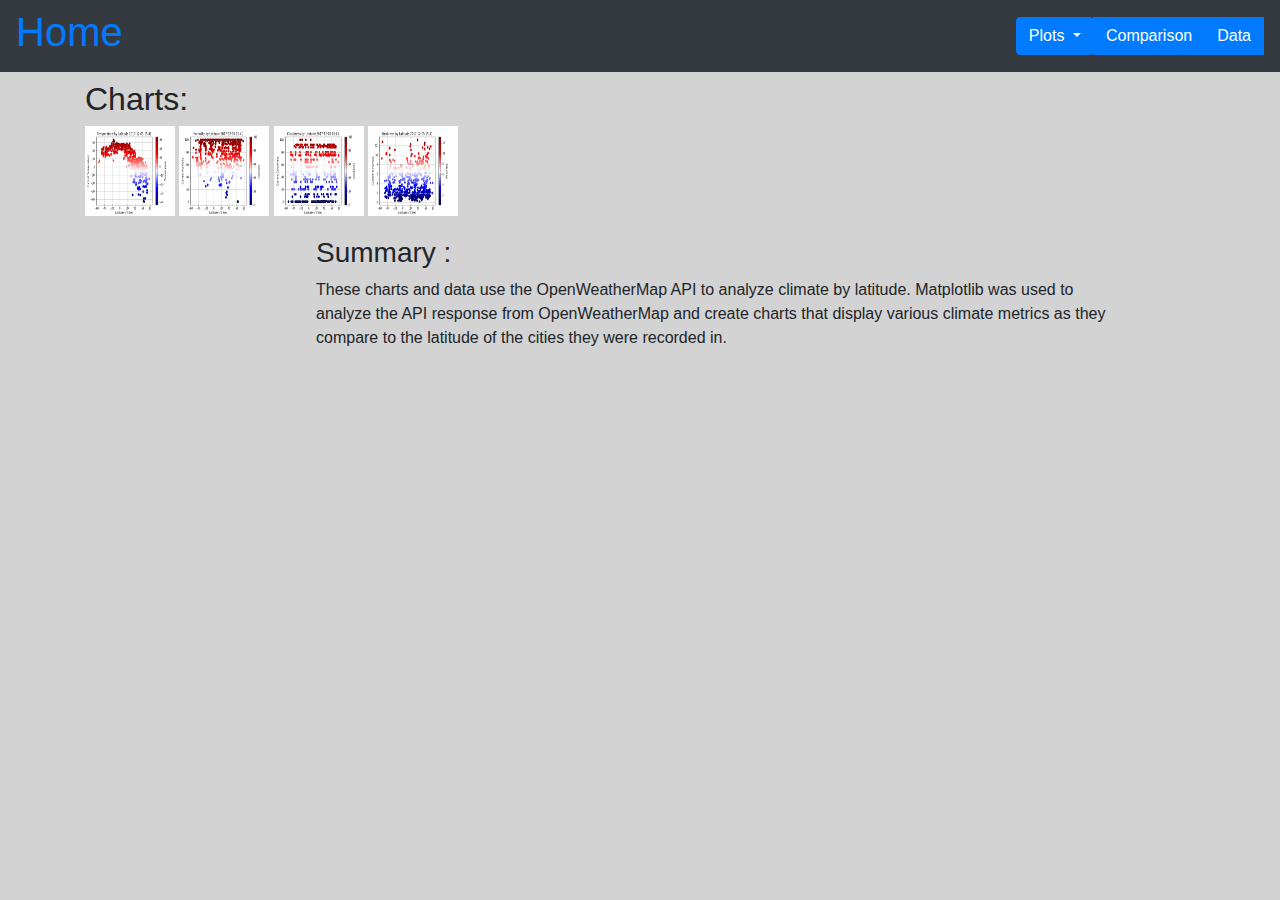
<file: 10 web-challenge/index.html>
<!DOCTYPE html>
<html lang="en">
<head>
    <meta charset="UTF-8">
    <meta name="viewport" content="width=device-width, initial-scale=1, shrink-to-fit=no">
    <meta http-equiv="X-UA-Compatible" content="ie=edge">
    <title>Jackie McGuire - HTML Weather Analysis</title>

<!-- List of BootStrap and CSS Style Sheets -->
    <!-- Bootsrap using <link rel="stylesheet" href="https://maxcdn.bootstrapcdn.com/bootstrap/4.0.0/css/bootstrap.min.css" -->
    <link rel="stylesheet" href="https://maxcdn.bootstrapcdn.com/bootstrap/4.0.0/css/bootstrap.min.css" integrity="sha384-Gn5384xqQ1aoWXA+058RXPxPg6fy4IWvTNh0E263XmFcJlSAwiGgFAW/dAiS6JXm" crossorigin="anonymous">
    



</head>
<!-- Insert Button Tabs for header -->
<nav class="navbar navbar-dark bg-dark navbar-expand{-sm|-md|-lg|-xl}">
    <!-- Navbar content -->
    <a href="index.html"> <h1 id = "nav-head">Home </h1></a>
    <div class="btn-group " id = "nav-button">
        <button class="btn btn-primary dropdown-toggle" type="button" data-toggle="dropdown" aria-haspopup="true" aria-expanded="true">Plots
        </button>
        <a class="btn btn-primary" id = "nav-button" href="comparison.html" role="button">Comparison</a>
        <a class="btn btn-primary" id = "nav-button" href="data.html" role="button">Data</a>
          <div class="dropdown-menu" id = "nav-button ">
    
            <a class="dropdown-item"  href="temp.html">Temperature by Lattitude </a><br>
            <a class="dropdown-item"  href="humidity.html">Humididty by Lattitude </a><br>     
            <a class="dropdown-item"  href="clouds.html">Cloudliness by Lattitude</a> <br>
            <a class="dropdown-item"  href="wind.html">Wind Speed by Lattitude</a>
                
            </div>
            </div>  

  </nav>



<body style='background-color:lightgray'>


        <div class="container">
            
            </div>

            <nav class="navbar navbar-default">
                <div class="container-fluid">
                  <!-- Brand and toggle get grouped for better mobile display -->
                  <div class="container">
            <h2>Charts:</h2>
            <a id="fig2" href="temp.html">
                <img src="TemperatureByLatitude.png" alt="img" style="width:90px;height:90px;border:0;">
              </a>
        
              <a id="fig3" href="humidity.html" >
                <img src="HumidityByLatitude.png" alt="img" style="width:90px;height:90px;border:0;">
              </a>
        
        
              <a id="fig4" href="clouds.html">
                <img id="chart2" src="CloudinessByLatitude.png" alt="img" style="width:90px;height:90px;border:0;">
              </a>
        
              <a id="fig5" href="wind.html">
                <img src="WindinessByLatitude.png" alt="img" style="width:90px;height:90px;border:0;">
              </a>
        
            </div> 

        </div>

    <div style="margin-left:300px; margin-top:20px;">
       
        <h3>Summary :</h3>
        <p style="width:800px;height:80px">
            These charts and data use the OpenWeatherMap API to analyze climate by latitude. 
    
            Matplotlib was used to analyze the API response from OpenWeatherMap and create charts that
            display various climate metrics as they compare to the latitude of the cities they were recorded
            in.
            
        </p>
    </div>

    
  
    
    
</div>



  

    
  
        
   

        
    <script src="https://code.jquery.com/jquery-3.2.1.slim.min.js" integrity="sha384-KJ3o2DKtIkvYIK3UENzmM7KCkRr/rE9/Qpg6aAZGJwFDMVNA/GpGFF93hXpG5KkN" crossorigin="anonymous"></script>
    <script src="https://cdnjs.cloudflare.com/ajax/libs/popper.js/1.12.9/umd/popper.min.js" integrity="sha384-ApNbgh9B+Y1QKtv3Rn7W3mgPxhU9K/ScQsAP7hUibX39j7fakFPskvXusvfa0b4Q" crossorigin="anonymous"></script>
    <script src="https://maxcdn.bootstrapcdn.com/bootstrap/4.0.0/js/bootstrap.min.js" integrity="sha384-JZR6Spejh4U02d8jOt6vLEHfe/JQGiRRSQQxSfFWpi1MquVdAyjUar5+76PVCmYl" crossorigin="anonymous"></script>   

   
   


           
     
          <script> 
          
         
            document.getElementById("fig2").addEventListener("click", function (){
                image=document.getElementById("fig1");
                image.src="Images/output_36_1.png"
            });
            document.getElementById("fig3").addEventListener("click", function (){
image=document.getElementById("fig1");
image.src="Images/output_35_1.png"
});
document.getElementById("fig4").addEventListener("click", function (){
image=document.getElementById("fig1");
image.src="Images/output_37_1.png"
});
document.getElementById("fig5").addEventListener("click", function (){
image=document.getElementById("fig1");
image.src="Images/output_38_1.png"
});
          </script>
    </body>
</html>
</file>
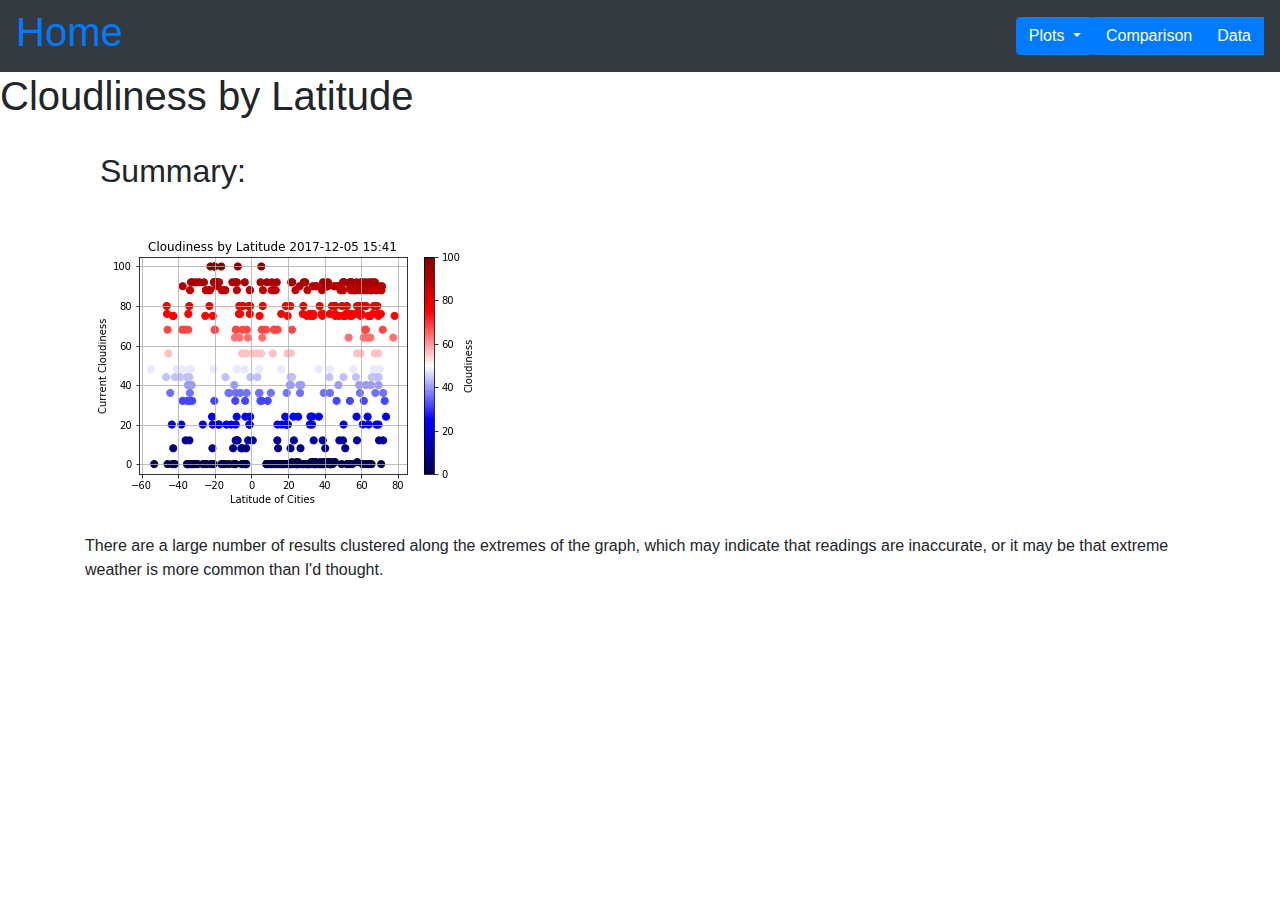
<file: 10 web-challenge/clouds.html>
<!DOCTYPE html>
<html lang="en">
<head>
    <meta charset="UTF-8">
    <meta name="viewport" content="width=device-width, initial-scale=1, shrink-to-fit=no">
    <meta http-equiv="X-UA-Compatible" content="ie=edge">
    <title>Bootstrap Data Visualization Dashboard</title>

<!-- List of BootStrap and CSS Style Sheets -->
    <!-- Bootsrap using <link rel="stylesheet" href="https://maxcdn.bootstrapcdn.com/bootstrap/4.0.0/css/bootstrap.min.css" -->
    <link rel="stylesheet" href="https://maxcdn.bootstrapcdn.com/bootstrap/4.0.0/css/bootstrap.min.css" integrity="sha384-Gn5384xqQ1aoWXA+058RXPxPg6fy4IWvTNh0E263XmFcJlSAwiGgFAW/dAiS6JXm" crossorigin="anonymous">
    



</head>
<!-- Insert Button Tabs for header --><nav class="navbar navbar-dark bg-dark navbar-expand{-sm|-md|-lg|-xl}">
    <!-- Navbar content -->
    <a href="index.html"> <h1 id = "nav-head">Home</h1></a>
    <div class="btn-group " id = "nav-button">
        <button class="btn btn-primary dropdown-toggle" type="button" data-toggle="dropdown" aria-haspopup="true" aria-expanded="true">Plots
        </button>
        <a class="btn btn-primary" id = "nav-button" href="comparison.html" role="button">Comparison</a>
        <a class="btn btn-primary" id = "nav-button" href="data.html" role="button">Data</a>
          <div class="dropdown-menu" id = "nav-button ">
    
            <a class="dropdown-item"  href="temp.html">Temperature by Lattitude </a><br>
            <a class="dropdown-item"  href="humidity.html">Humididty by Lattitude </a><br>     
            <a class="dropdown-item"  href="clouds.html">Cloudliness by Lattitude</a> <br>
            <a class="dropdown-item"  href="wind.html">Wind Speed by Lattitude</a>
                
            </div>
            </div>  

  </nav>

<body>
  

        <h1>Cloudliness by Latitude </h1>

        <main class="container">
     
            <div class="container-fluid">
              
                  <section id="figure">
                    <br>
                    <h2 >Summary:</h2>
                    <br>
                      </main>
            <div class="container">
            <div class="row">
              <div class="col">
                    <img  src="CloudinessByLatitude.png" alt="Image">
                  </section>
            <br>
            <br>
            <p>
                
                There are a large number of results clustered along the extremes of the graph,
                which may indicate that readings are inaccurate, or it may be that extreme weather
                is more common than I'd thought.

            
                   </p>
                </section>
            </div>
            </div>
            </div>





    <script src="https://code.jquery.com/jquery-3.2.1.slim.min.js" integrity="sha384-KJ3o2DKtIkvYIK3UENzmM7KCkRr/rE9/Qpg6aAZGJwFDMVNA/GpGFF93hXpG5KkN" crossorigin="anonymous"></script>
    <script src="https://cdnjs.cloudflare.com/ajax/libs/popper.js/1.12.9/umd/popper.min.js" integrity="sha384-ApNbgh9B+Y1QKtv3Rn7W3mgPxhU9K/ScQsAP7hUibX39j7fakFPskvXusvfa0b4Q" crossorigin="anonymous"></script>
    <script src="https://maxcdn.bootstrapcdn.com/bootstrap/4.0.0/js/bootstrap.min.js" integrity="sha384-JZR6Spejh4U02d8jOt6vLEHfe/JQGiRRSQQxSfFWpi1MquVdAyjUar5+76PVCmYl" crossorigin="anonymous"></script>   
</body>
</file>
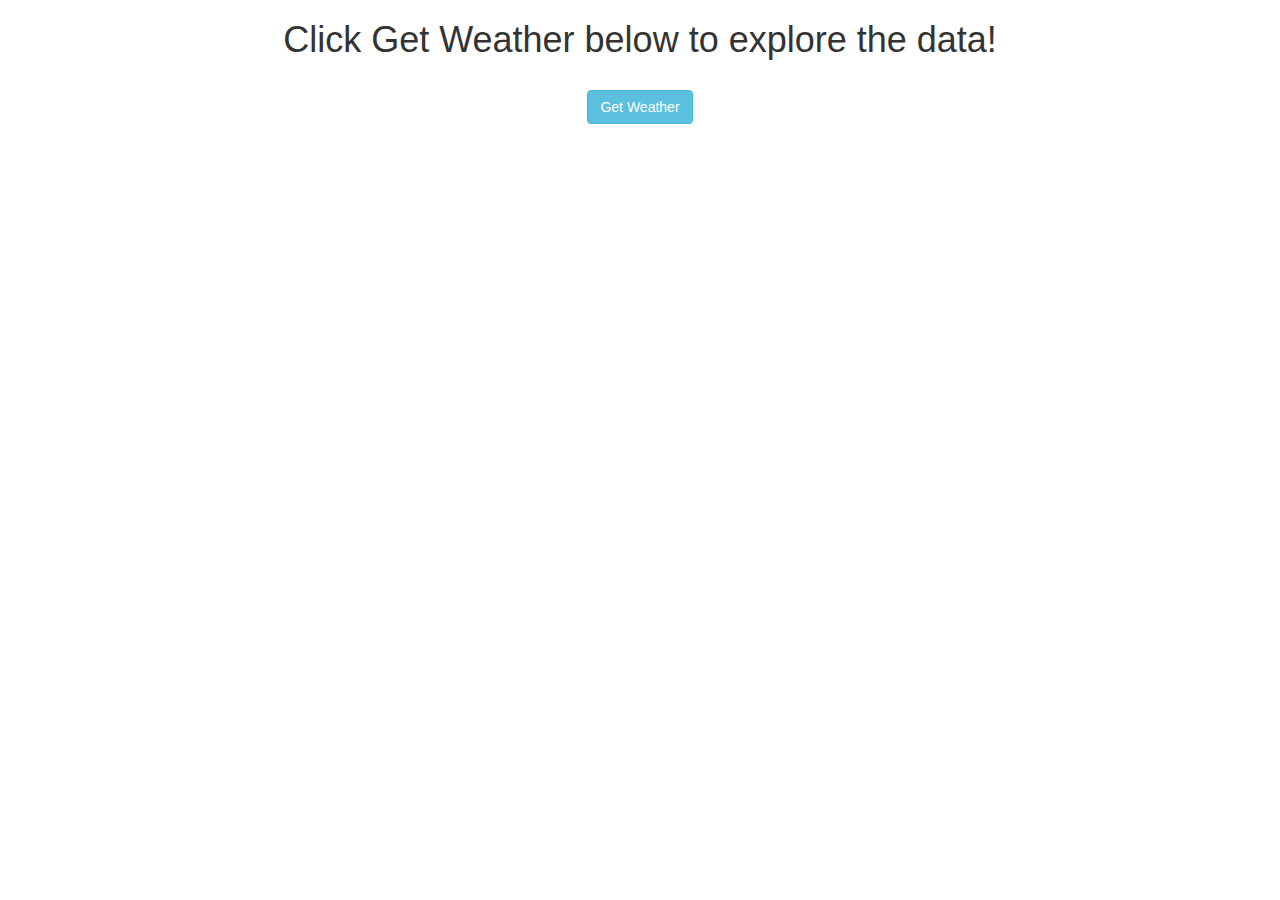
<file: 10 web-challenge/data.html>
<!DOCTYPE html>
<html>
 <head>
  <title>Click Get Weather below to explore the data!</title>
  <script src="https://ajax.googleapis.com/ajax/libs/jquery/3.1.0/jquery.min.js"></script>
  <link rel="stylesheet" href="https://maxcdn.bootstrapcdn.com/bootstrap/3.3.6/css/bootstrap.min.css" />
  <script src="https://maxcdn.bootstrapcdn.com/bootstrap/3.3.7/js/bootstrap.min.js"></script>
 </head>
 <body>
  <div class="container">
   <div class="table-responsive">
    <h1 align="center">Click Get Weather below to explore the data!</h1>
    <br />
    <div align="center">
     <button type="button" name="load_data" id="load_data" class="btn btn-info">Get Weather</button>
    </div>
    <br />
    <div id="weather_table">
    </div>
   </div>
  </div>
 </body>
</html>

<script>
$(document).ready(function(){
 $('#load_data').click(function(){
  $.ajax({
   url:"weatherdata.csv",
   dataType:"text",
   success:function(data)
   {
    var weather_data = data.split(/\r?\n|\r/);
    var table_data = '<table class="table table-bordered table-striped">';
    for(var count = 0; count<weather_data.length; count++)
    {
     var cell_data = weather_data[count].split(",");
     table_data += '<tr>';
     for(var cell_count=0; cell_count<cell_data.length; cell_count++)
     {
      if(count === 0)
      {
       table_data += '<th>'+cell_data[cell_count]+'</th>';
      }
      else
      {
       table_data += '<td>'+cell_data[cell_count]+'</td>';
      }
     }
     table_data += '</tr>';
    }
    table_data += '</table>';
    $('#weather_table').html(table_data);
   }
  });
 });
 
});
</script>
</file>
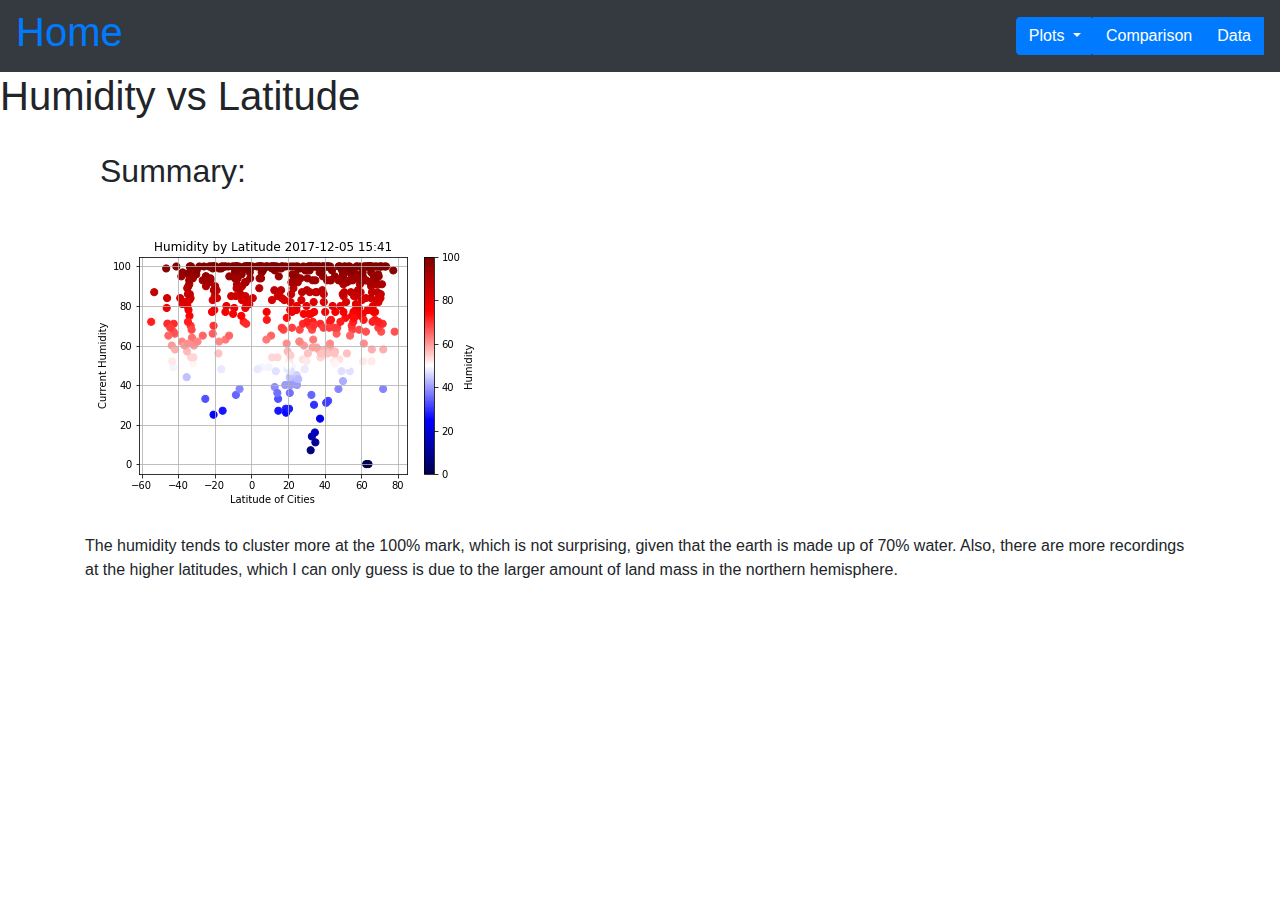
<file: 10 web-challenge/humidity.html>
<!DOCTYPE html>
<html lang="en">
<head>
    <meta charset="UTF-8">
    <meta name="viewport" content="width=device-width, initial-scale=1, shrink-to-fit=no">
    <meta http-equiv="X-UA-Compatible" content="ie=edge">
    <title>Bootstrap Data Visualization Dashboard</title>

<!-- List of BootStrap and CSS Style Sheets -->
    <!-- Bootsrap using <link rel="stylesheet" href="https://maxcdn.bootstrapcdn.com/bootstrap/4.0.0/css/bootstrap.min.css" -->
    <link rel="stylesheet" href="https://maxcdn.bootstrapcdn.com/bootstrap/4.0.0/css/bootstrap.min.css" integrity="sha384-Gn5384xqQ1aoWXA+058RXPxPg6fy4IWvTNh0E263XmFcJlSAwiGgFAW/dAiS6JXm" crossorigin="anonymous">
    



</head>
<!-- Insert Button Tabs for header -->
<!-- Insert Button Tabs for header --><nav class="navbar navbar-dark bg-dark navbar-expand{-sm|-md|-lg|-xl}">
    <!-- Navbar content -->
    <a href="index.html"> <h1 id = "nav-head">Home</h1></a>
    <div class="btn-group " id = "nav-button">
        <button class="btn btn-primary dropdown-toggle" type="button" data-toggle="dropdown" aria-haspopup="true" aria-expanded="true">Plots
        </button>
        <a class="btn btn-primary" id = "nav-button" href="comparison.html" role="button">Comparison</a>
        <a class="btn btn-primary" id = "nav-button" href="data.html" role="button">Data</a>
          <div class="dropdown-menu" id = "nav-button ">
    
            <a class="dropdown-item"  href="temp.html">Temperature by Lattitude </a><br>
            <a class="dropdown-item"  href="humidity.html">Humididty by Lattitude </a><br>     
            <a class="dropdown-item"  href="clouds.html">Cloudliness by Lattitude</a> <br>
            <a class="dropdown-item"  href="wind.html">Wind Speed by Lattitude</a>
                
            </div>
            </div>  

  </nav>


<body>
  
        <h1>Humidity vs Latitude </h1>

        <main class="container">
     
            <div class="container-fluid">
              
                  <section id="figure">
                    <br>
                    <h2 >Summary:</h2>
                    <br>
                      </main>
            <div class="container">
            <div class="row">
              <div class="col">
                    <img  src="HumidityByLatitude.png" alt="Image">
                  </section>
            <br>
            <br>
            <p>
            
                The humidity tends to cluster more at the 100% mark, which is not surprising, given that 
                the earth is made up of 70% water. Also, there are more recordings at the higher
                latitudes, which I can only guess is due to the larger amount of land mass in the 
                northern hemisphere.

            
                   </p>
                </section>
            </div>
            </div>
            </div>





    <script src="https://code.jquery.com/jquery-3.2.1.slim.min.js" integrity="sha384-KJ3o2DKtIkvYIK3UENzmM7KCkRr/rE9/Qpg6aAZGJwFDMVNA/GpGFF93hXpG5KkN" crossorigin="anonymous"></script>
    <script src="https://cdnjs.cloudflare.com/ajax/libs/popper.js/1.12.9/umd/popper.min.js" integrity="sha384-ApNbgh9B+Y1QKtv3Rn7W3mgPxhU9K/ScQsAP7hUibX39j7fakFPskvXusvfa0b4Q" crossorigin="anonymous"></script>
    <script src="https://maxcdn.bootstrapcdn.com/bootstrap/4.0.0/js/bootstrap.min.js" integrity="sha384-JZR6Spejh4U02d8jOt6vLEHfe/JQGiRRSQQxSfFWpi1MquVdAyjUar5+76PVCmYl" crossorigin="anonymous"></script>   
</body>
</html>
</file>
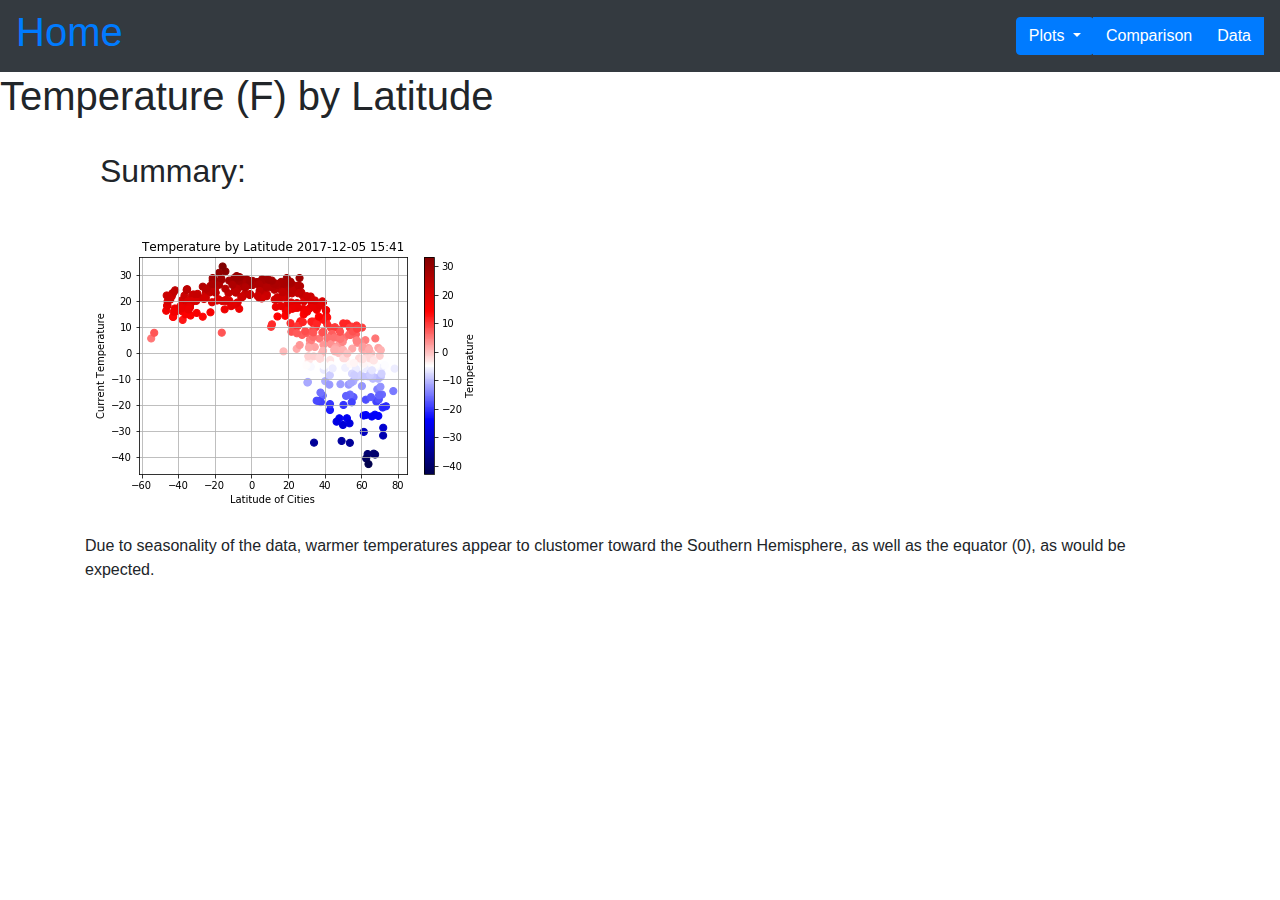
<file: 10 web-challenge/temp.html>
<!DOCTYPE html>
<html lang="en">
<head>
    <meta charset="UTF-8">
    <meta name="viewport" content="width=device-width, initial-scale=1, shrink-to-fit=no">
    <meta http-equiv="X-UA-Compatible" content="ie=edge">
    <title>Temperature by Latitude</title>

<!-- List of BootStrap and CSS Style Sheets -->
    <!-- Bootsrap using <link rel="stylesheet" href="https://maxcdn.bootstrapcdn.com/bootstrap/4.0.0/css/bootstrap.min.css" -->
    <link rel="stylesheet" href="https://maxcdn.bootstrapcdn.com/bootstrap/4.0.0/css/bootstrap.min.css" integrity="sha384-Gn5384xqQ1aoWXA+058RXPxPg6fy4IWvTNh0E263XmFcJlSAwiGgFAW/dAiS6JXm" crossorigin="anonymous">
    



</head>
<!-- Insert Button Tabs for header -->
<!-- Insert Button Tabs for header --><nav class="navbar navbar-dark bg-dark navbar-expand{-sm|-md|-lg|-xl}">
    <!-- Navbar content -->
    <a href="index.html"> <h1 id = "nav-head">Home</h1></a>
    <div class="btn-group " id = "nav-button">
        <button class="btn btn-primary dropdown-toggle" type="button" data-toggle="dropdown" aria-haspopup="true" aria-expanded="true">Plots
        </button>
        <a class="btn btn-primary" id = "nav-button" href="compare.html" role="button">Comparison</a>
        <a class="btn btn-primary" id = "nav-button" href="data.html" role="button">Data</a>
          <div class="dropdown-menu" id = "nav-button ">
    
            <a class="dropdown-item"  href="temp.html">Temperature by Lattitude </a><br>
            <a class="dropdown-item"  href="humidity.html">Humididty by Lattitude </a><br>     
            <a class="dropdown-item"  href="clouds.html">Cloudliness by Lattitude</a> <br>
            <a class="dropdown-item"  href="wind.html">Wind Speed by Lattitude</a>
                
            </div>
            </div>  

  </nav>


<body>
  
        <h1>Temperature (F) by Latitude </h1>

        <main class="container">
     
            <div class="container-fluid">
              
                  <section id="figure">
                    <br>
                    <h2 >Summary:</h2>
                    <br>
                      </main>
            <div class="container">
            <div class="row">
              <div class="col">
                    <img  src="TemperatureByLatitude.png" alt="Image">
                  </section>
            <br>
            <br>
            <p>
    
            Due to seasonality of the data, warmer temperatures appear to clustomer toward the Southern Hemisphere, as well as the equator (0),
            as would be expected. 
                   </p>
                </section>
            </div>
            </div>
            </div>




    <script src="https://code.jquery.com/jquery-3.2.1.slim.min.js" integrity="sha384-KJ3o2DKtIkvYIK3UENzmM7KCkRr/rE9/Qpg6aAZGJwFDMVNA/GpGFF93hXpG5KkN" crossorigin="anonymous"></script>
    <script src="https://cdnjs.cloudflare.com/ajax/libs/popper.js/1.12.9/umd/popper.min.js" integrity="sha384-ApNbgh9B+Y1QKtv3Rn7W3mgPxhU9K/ScQsAP7hUibX39j7fakFPskvXusvfa0b4Q" crossorigin="anonymous"></script>
    <script src="https://maxcdn.bootstrapcdn.com/bootstrap/4.0.0/js/bootstrap.min.js" integrity="sha384-JZR6Spejh4U02d8jOt6vLEHfe/JQGiRRSQQxSfFWpi1MquVdAyjUar5+76PVCmYl" crossorigin="anonymous"></script>   
</body>
</html>
</file>
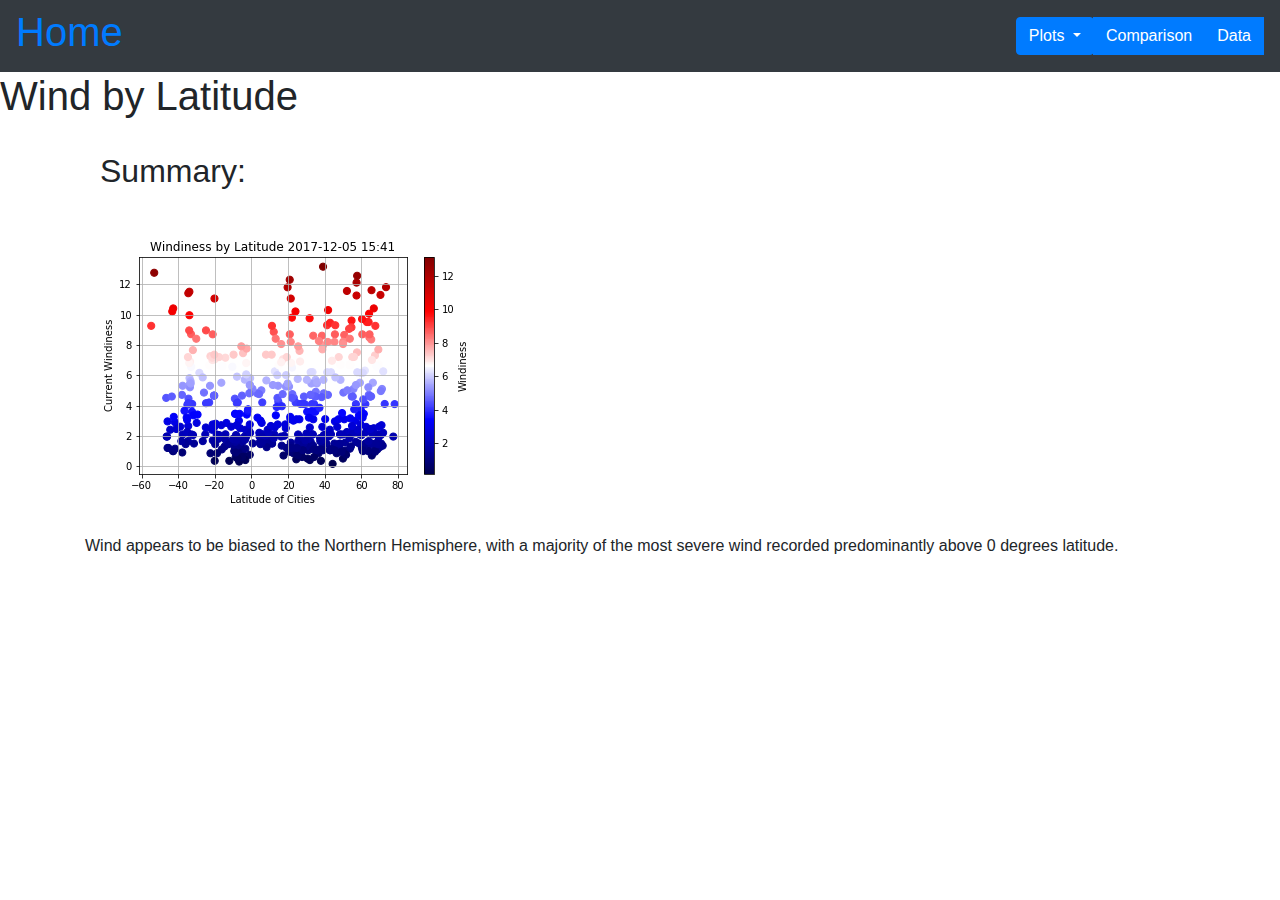
<file: 10 web-challenge/wind.html>
<!DOCTYPE html>
<html lang="en">
<head>
    <meta charset="UTF-8">
    <meta name="viewport" content="width=device-width, initial-scale=1, shrink-to-fit=no">
    <meta http-equiv="X-UA-Compatible" content="ie=edge">
    <title>Wind by Latitude</title>

<!-- List of BootStrap and CSS Style Sheets -->
    <!-- Bootsrap using <link rel="stylesheet" href="https://maxcdn.bootstrapcdn.com/bootstrap/4.0.0/css/bootstrap.min.css" -->
    <link rel="stylesheet" href="https://maxcdn.bootstrapcdn.com/bootstrap/4.0.0/css/bootstrap.min.css" integrity="sha384-Gn5384xqQ1aoWXA+058RXPxPg6fy4IWvTNh0E263XmFcJlSAwiGgFAW/dAiS6JXm" crossorigin="anonymous">
    



</head>
<!-- Insert Button Tabs for header -->
<!-- Insert Button Tabs for header --><nav class="navbar navbar-dark bg-dark navbar-expand{-sm|-md|-lg|-xl}">
    <!-- Navbar content -->
    <a href="index.html"> <h1 id = "nav-head">Home</h1></a>
    <div class="btn-group " id = "nav-button">
        <button class="btn btn-primary dropdown-toggle" type="button" data-toggle="dropdown" aria-haspopup="true" aria-expanded="true">Plots
        </button>
        <a class="btn btn-primary" id = "nav-button" href="comparison.html" role="button">Comparison</a>
        <a class="btn btn-primary" id = "nav-button" href="data.html" role="button">Data</a>
          <div class="dropdown-menu" id = "nav-button ">
    
            <a class="dropdown-item"  href="temp.html">Temperature by Lattitude </a><br>
            <a class="dropdown-item"  href="humidity.html">Humididty by Lattitude </a><br>     
            <a class="dropdown-item"  href="clouds.html">Cloudliness by Lattitude</a> <br>
            <a class="dropdown-item"  href="wind.html">Wind Speed by Lattitude</a>
                
            </div>
            </div>  

  </nav>


<body>
  
        <h1>Wind by Latitude </h1>

        <main class="container">
     
            <div class="container-fluid">
              
                  <section id="figure">
                    <br>
                    <h2 >Summary:</h2>
                    <br>
                      </main>
            <div class="container">
            <div class="row">
              <div class="col">
                    <img  src="WindinessByLatitude.png" alt="Image">
                  </section>
            <br>
            <br>
            <p>
            
                Wind appears to be biased to the Northern Hemisphere, 
                with a majority of the most severe wind recorded 
                predominantly above 0 degrees latitude.

            
                   </p>
                </section>
            </div>
            </div>
            </div>





    <script src="https://code.jquery.com/jquery-3.2.1.slim.min.js" integrity="sha384-KJ3o2DKtIkvYIK3UENzmM7KCkRr/rE9/Qpg6aAZGJwFDMVNA/GpGFF93hXpG5KkN" crossorigin="anonymous"></script>
    <script src="https://cdnjs.cloudflare.com/ajax/libs/popper.js/1.12.9/umd/popper.min.js" integrity="sha384-ApNbgh9B+Y1QKtv3Rn7W3mgPxhU9K/ScQsAP7hUibX39j7fakFPskvXusvfa0b4Q" crossorigin="anonymous"></script>
    <script src="https://maxcdn.bootstrapcdn.com/bootstrap/4.0.0/js/bootstrap.min.js" integrity="sha384-JZR6Spejh4U02d8jOt6vLEHfe/JQGiRRSQQxSfFWpi1MquVdAyjUar5+76PVCmYl" crossorigin="anonymous"></script>   
</body>
</html>
</file>
